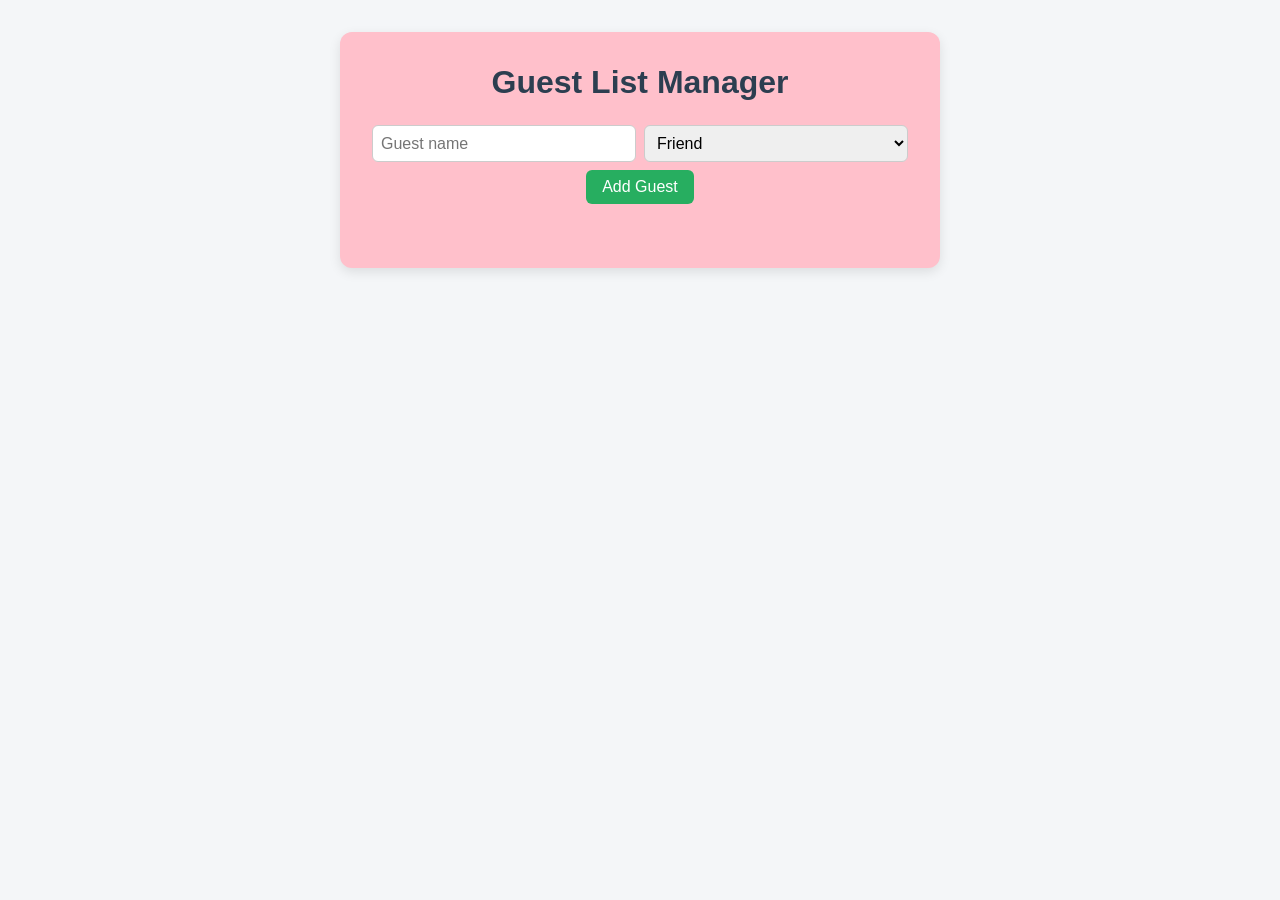
<file: index.html>
<!DOCTYPE html>
<html lang="en">
<head>
  <meta charset="UTF-8" />
  <meta name="viewport" content="width=device-width, initial-scale=1.0" />
  <script src="./src/index.js" defer></script>
  <link rel="stylesheet" href="./style.css" />
  <title>Guest List</title>
</head>
<body>
  <main class="container">
    <h1>Guest List Manager</h1>
    <form id="guest-form">
      <input type="text" id="guest-name" placeholder="Guest name" required />
      <select id="guest-category">
        <option value="Friend">Friend</option>
        <option value="Family">Family</option>
        <option value="Colleague">Colleague</option>
      </select>
      <button type="submit">Add Guest</button>
    </form>

    <ul id="guest-list"></ul>
  </main>

</body>
</html>
</file>
<file: style.css>
* {
  box-sizing: border-box;
  margin: 0;
  padding: 0;
}

body {
  font-family: 'Segoe UI', Tahoma, Geneva, Verdana, sans-serif;
  background-color: #f4f6f8;
  padding: 2rem;
  color: #333;
}

.container {
  max-width: 600px;
  margin: auto;
  background:pink;
  padding: 2rem;
  border-radius: 12px;
  box-shadow: 0 4px 12px rgba(0, 0, 0, 0.1);
}

h1 {
  text-align: center;
  margin-bottom: 1.5rem;
  color: #2c3e50;
}

form {
  display: flex;
  gap: 0.5rem;
  flex-wrap: wrap;
  justify-content: center;
  margin-bottom: 2rem;
}

form input,
form select {
  padding: 0.5rem;
  font-size: 1rem;
  border: 1px solid #ccc;
  border-radius: 6px;
  flex: 1 1 200px;
}

form button {
  padding: 0.5rem 1rem;
  font-size: 1rem;
  background-color: #27ae60;
  color: white;
  border: none;
  border-radius: 6px;
  cursor: pointer;
}

form button:hover {
  background-color: #219150;
}

#guest-list {
  list-style: none;
  padding: 0;
}

#guest-list li {
  background-color: #f0f0f0;
  margin-bottom: 1rem;
  padding: 1rem;
  border-left: 6px solid #27ae60;
  border-radius: 6px;
  display: flex;
  flex-direction: column;
  gap: 0.5rem;
}

.category {
  font-size: 0.9rem;
  font-weight: bold;
  padding: 0.2rem 0.6rem;
  border-radius: 4px;
  display: inline-block;
  margin-bottom: 0.3rem;
  color: white;
}

.category.Friend {
  background-color: #3498db;
}

.category.Family {
  background-color: #9b59b6;
}

.category.Colleague {
  background-color: #e67e22;
}

.time {
  font-size: 0.8rem;
  color: #555;
}

.actions {
  display: flex;
  gap: 0.5rem;
  flex-wrap: wrap;
}

.rsvp-btn {
  background-color: #f39c12;
  border: none;
  padding: 0.4rem 0.8rem;
  border-radius: 4px;
  color: white;
  cursor: pointer;
}

.rsvp-btn:hover {
  background-color: #d68910;
}


.delete-btn {
  background-color: #e74c3c;
  border: none;
  padding: 0.4rem 0.8rem;
  border-radius: 4px;
  color: white;
  cursor: pointer;
}

.delete-btn:hover {
  background-color: #c0392b;
}
</file>
